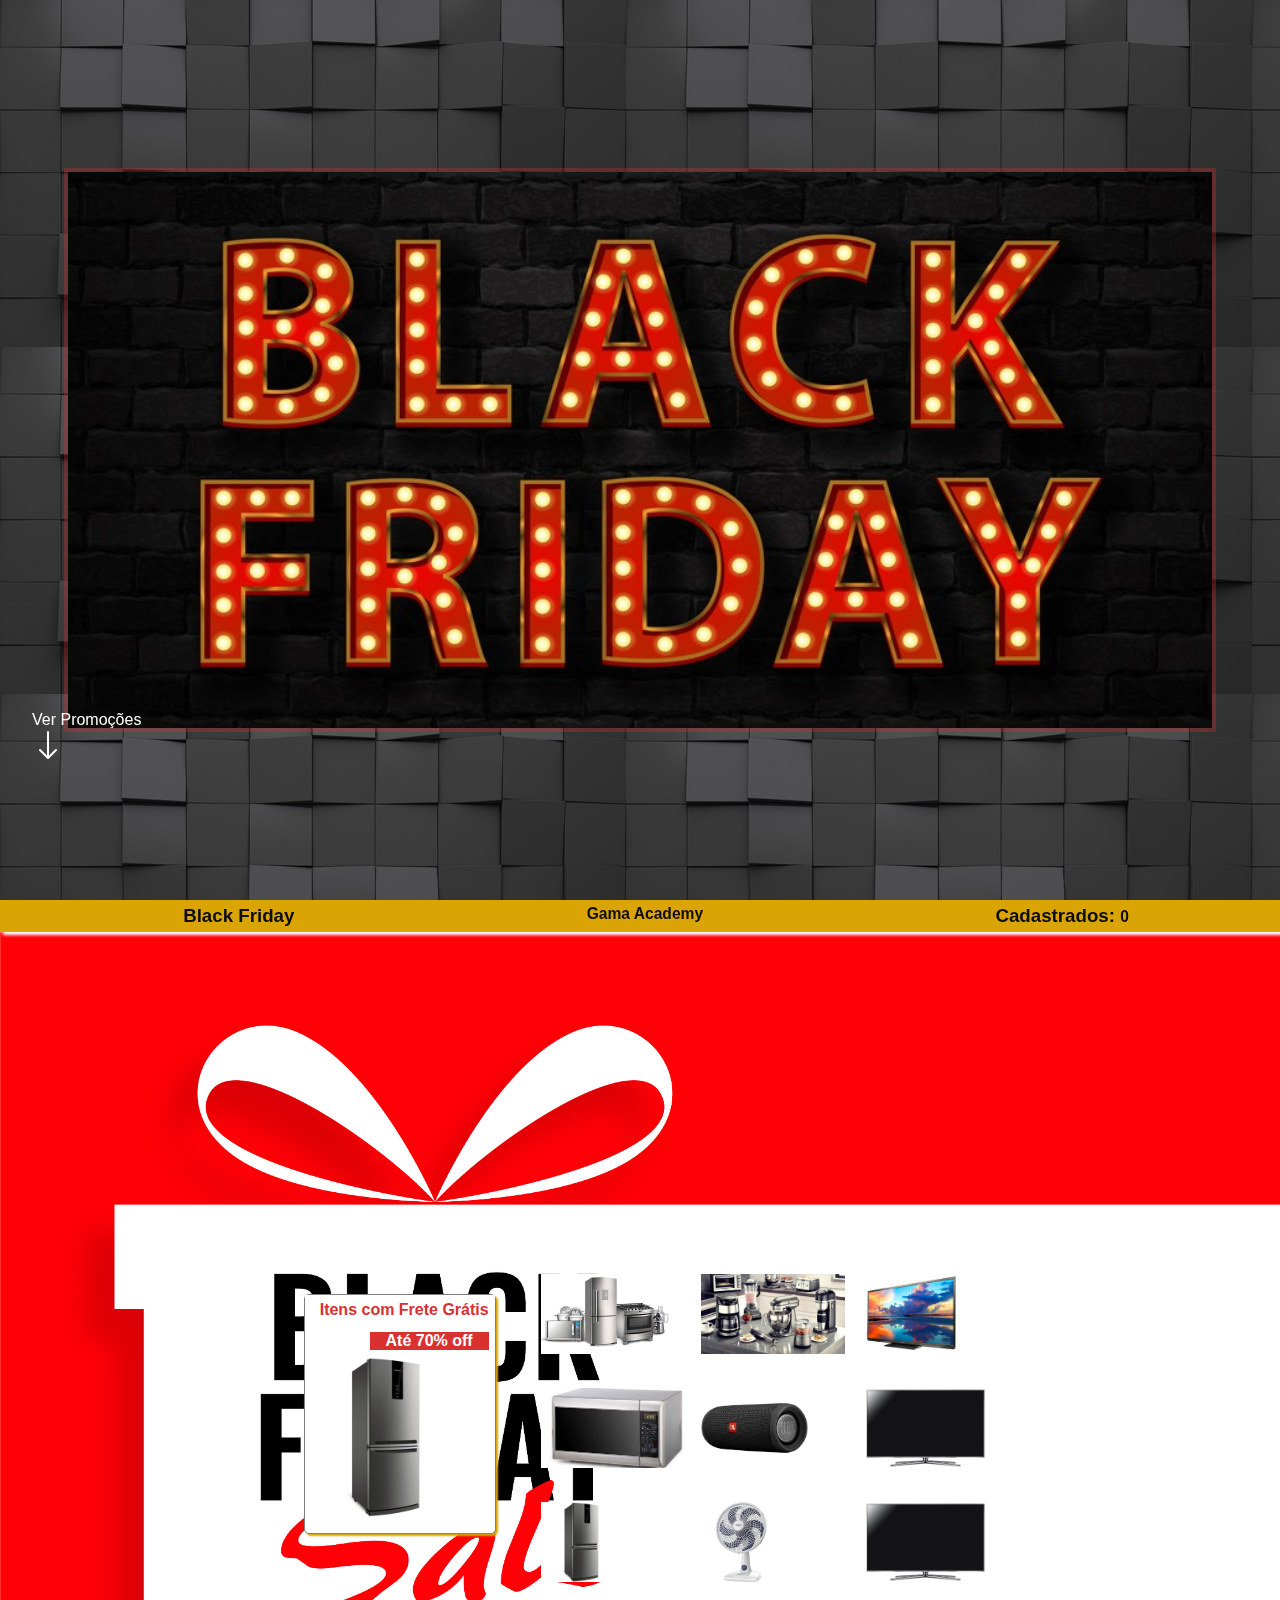
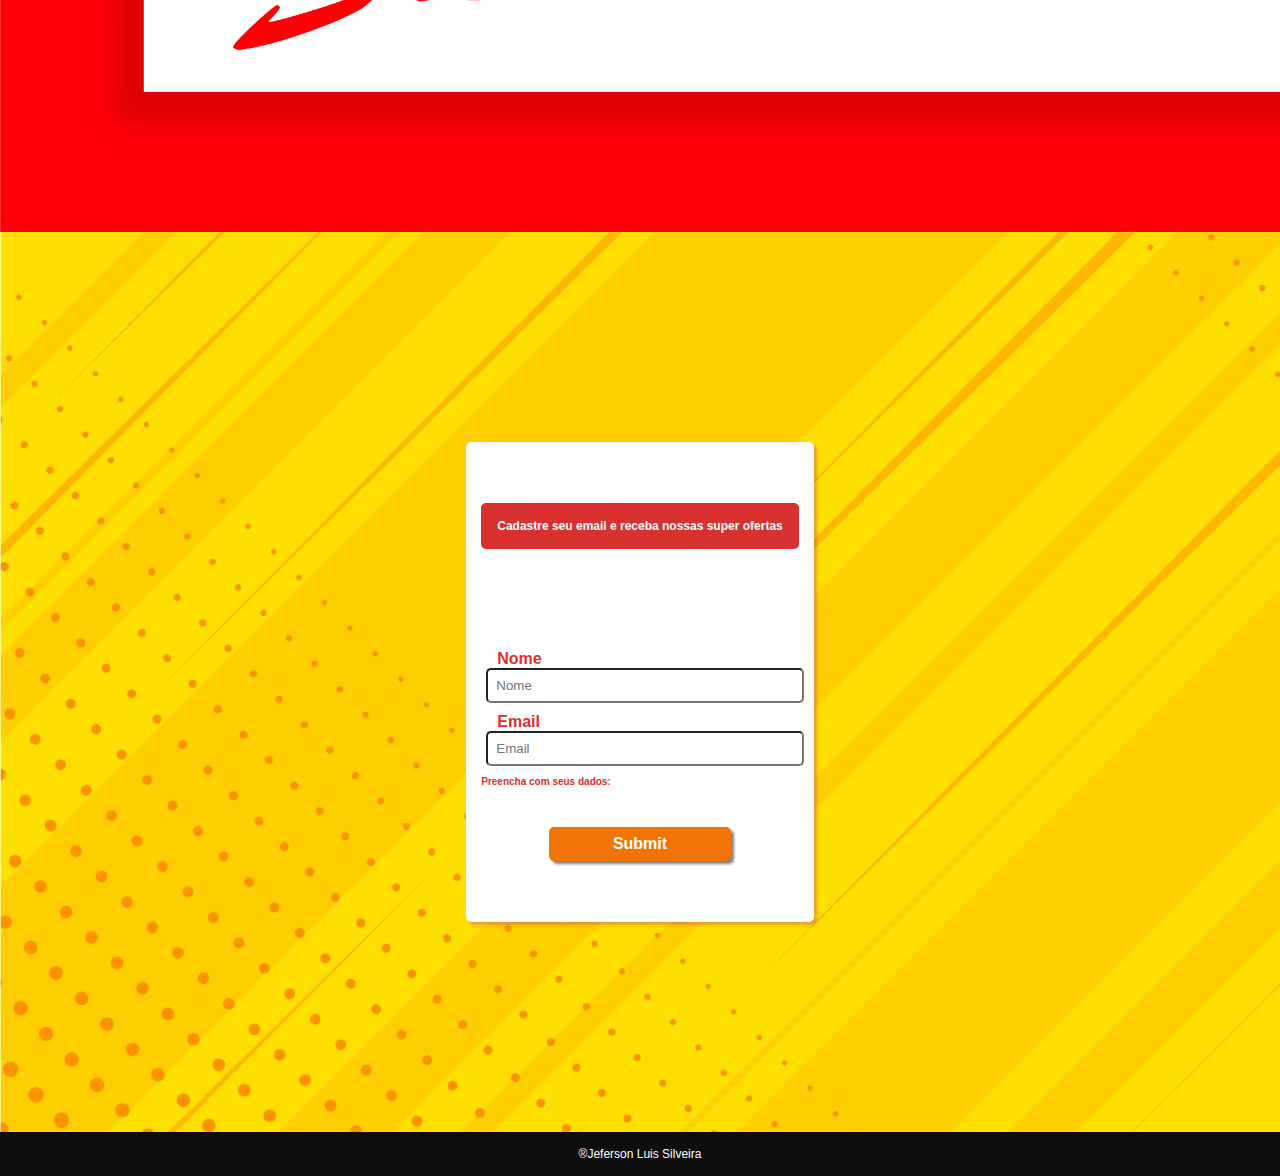
<file: index.html>
<!DOCTYPE html>
<html>

<head>
    <meta name="viewport" content="width=device-width, initial-scale=1.0">
    <link href="https://cdn.jsdelivr.net/npm/bootstrap@5.0.2/dist/css/bootstrap.min.css" rel="stylesheet"
        integrity="sha384-EVSTQN3/azprG1Anm3QDgpJLIm9Nao0Yz1ztcQTwFspd3yD65VohhpuuCOmLASjC" crossorigin="anonymous">
    <link rel="stylesheet" href="css/style.css">
    <title>Imperdível</title>
</head>

<body>

    <section class="section-container background-section">
        <img src="static/logo.jpg" alt="" height="auto" width="90%">
    </section>


    <div class="header_nav">
        <h3 id="text-nav"><a href="index.html">Black Friday</a> 
            <small><a href="https://www.gama.academy/" target="_blank">Gama Academy</a> </small>
            <span><a href="emails.html"> Cadastrados: <small id="count_email"> </small></a></span>

        </h3>

    </div>


    <section class="section-container section_presente ">
        <div class="col-sm-4 ">

        </div>



        <div class="col-sm-4 d-flex justify-content-center">
            <!-- --------------------------------------------slides    -------------->
            <section id="div-slides">
                <div class="slides-top">
                    <span id="frete-gratis">Itens com Frete Grátis</span>
                </div>
                <div class="slides-top">
                    <span id="off">Até 70% off</span>
                </div>
                <div class="">
                    <section class="img-slide">
                        <img class="slides" src="static/geladeira.jpeg">
                        <img class="slides" src="static/ventilador.jpg">
                        <img class="slides" src="static/mondas.jpeg">
                    </section>
                </div>

            </section>
            <!-- --------------------------------------------fim  slides    -------------->

        </div>
        <div class="col-sm-4 galeria d-none d-md-block">
            <div class="row">
                <div class="col-4 ">
                    <img src="static/eletro1.jpg" alt="eletro" class="img_galery img-thumbnail">
                </div>
                <div class="col-4 ">
                    <img src="static/eletro2.jpg" alt="Forest" class="img_galery img-thumbnail">
                </div>
                <div class="col-4 ">
                    <img src="static/tv.jpeg" alt="Northern Lights" class="img_galery img-thumbnail">
                </div>
            </div>
            <div class="row">
                <div class="col-4">
                    <img src="static/mondas.jpeg" alt="Mountains" class="img_galery img-thumbnail">
                </div>
                <div class="col-4">
                    <img src="static/jbl.jpg" alt="Mountains" class="img_galery img-thumbnail">
                </div>
                <div class="col-4 ">
                    <img src="static/tv.jpg" alt="Mountains" class="img_galery img-thumbnail">

                </div>
            </div>
            <div class="row">
                <div class="col-4">
                    <img src="static/geladeira.jpeg" alt="Mountains" class="img_galery img-thumbnail">
                </div>
                <div class="col-4">
                    <img src="static/ventilador.jpg" alt="Mountains" class="img_galery img-thumbnail">
                </div>
                <div class="col-4 ">
                    <img src="static/tv.jpg" alt="Mountains" class="img_galery img-thumbnail">

                </div>
            </div>
        </div>


    </section>






    <section class="section-container section_amarelo">


        <!-- -------------------------------------------------------form cadastro -->
        <div class="aside">
            <div id='header-cadastro' class="">
                Cadastre seu email e receba nossas super ofertas
            </div>
            <form id="form_cadastro" method="POST" class="form_cadastro" onsubmit="save_email()">
                <p class="input_cadastro">
                    <label for="nome">Nome</label>
                    <input type="text" name="nome" id="nome" placeholder="Nome">

                </p>
                <p class="input_cadastro">
                    <label for="email">Email</label>
                    <input type="email" name="email" id="email" placeholder="Email">
                </p>
                <p class="">
                    <small id="info" style="display: block;">Preencha com seus dados:</small>    
                    <center id="loading" class="loading" style="display: none;">
                        <img src="static/load.gif" alt="">
                    </center>
                    <small id="erro" style="display: none;"></small>
                    <small id="success" style="display: none;"></small>
                </p>
                <p class="center">
                    <input type="submit" id="submit" />
                </p>
            </form>
        </div>

        <!-- ------------------------------------------------------fim form cadastro -->



    </section>


    <div class="footer">
        <p>®Jeferson Luis Silveira</p>
    </div>

    <div id="seta-baixo">
        <p>Ver Promoções</p>
        <svg xmlns="http://www.w3.org/2000/svg" width="2rem" height="2rem" fill="currentColor"
            class="bi bi-arrow-down text-white" viewBox="0 0 16 16">
            <path fill-rule="evenodd"
                d="M8 1a.5.5 0 0 1 .5.5v11.793l3.146-3.147a.5.5 0 0 1 .708.708l-4 4a.5.5 0 0 1-.708 0l-4-4a.5.5 0 0 1 .708-.708L7.5 13.293V1.5A.5.5 0 0 1 8 1z" />
        </svg>
    </div>



</body>
<script src="js/script.js"></script>

</html>
</file>
<file: css/style.css>
* {
    margin: 0;
    padding: 0;
    
    box-sizing: border-box;
    
  }
  
  .row::after {
    content: "";
    clear: both;
    display: block;
  }
  
  [class*="col-"] {
    float: left;
    padding: 15px;
  }
  
  html {
    font-family: "Lucida Sans", sans-serif;
    scroll-behavior: smooth;
  }
  .section-container{
    height: 100vh;
    width: 100%;
    display: flex;
    justify-content: center;
    align-items: center; 
    
}
.section_amarelo{
  background-image: url('../static/4813762.jpg');
    background-repeat: no-repeat;    
    
}

/* -----------------------------------------------------section presentes */
.section_presente {
  background-image: url('../static/19995032.jpg');
  height: 100vh;
  width: 100%;    
  background-size: cover;
}
.galeria{
  margin-top: 6rem;
}
.img_galery{  
  max-height: 80px;    
}
.img_galery_sm{
  max-height: 3rem;
  
}
.galeria_sm{
  display: flex;
  flex-direction: column;
  flex-wrap: wrap;
}










/* ---------------------------------------------------------------------------- */






.section_vermelho {
  background-image: url('../static/18731138.jpg');
  height: 100vh;
  width: 100%;
    width: 100%;
    background-size: cover;
}
.background-section{
    background-image: url('../static/textura.jpg');
    
}
.background-section img {
  border: 4px solid #d930304d;
}
  
  .header_nav {
    background-color: #D9A404;
    color: #0D0D0D;
    padding: 5px;    
    position: -webkit-sticky;
    position: sticky;
    top: 0;
    box-shadow: 3px 3px 3px white;
    border: white;
  }
  .header_nav a{
    text-decoration: none;
    color: #0D0D0D;
  }

  #text-nav{
      margin-left: 2rem;
      display: flex;
      justify-content: space-around;
  }
  
  .menu ul {
    list-style-type: none;
    margin: 0;
    padding: 0;
  }
  
  .menu li {
    padding: 8px;
    margin-bottom: 7px;
    background-color: #33b5e5;
    color: #ffffff;
    box-shadow: 0 1px 3px rgba(0,0,0,0.12), 0 1px 2px rgba(0,0,0,0.24);
  }
  
  .menu li:hover {
    background-color: #0099cc;
  }
  /*--------------------------------------------------------------------cadastro */
  .aside {
    height: 30rem;
    background-color: white;
    padding: 15px;
    color: #D93030;    
    display: flex;
    justify-content: space-around;
    flex-direction: column;    
    font-size: 12px;
    font-weight: bold;
    box-shadow:  3px 3px 3px #bf307359;  
    border-radius: 5px;
    max-width: 400px;
  }
  #header-cadastro{
    background-color: #D93030;
    color: white;
    padding: 1rem;
    border-radius: 5px;
  }

  .input_cadastro{
    margin: 10px 0;
  }
  .input_cadastro input{
    margin-left: 5px;
    width: 100%;
    padding: .5rem;
    border-radius: 5px;
  }
  .input_cadastro label{
    font-size: 1rem;
    margin: 1rem;
    
  }
  #submit{
    background-color: #F27405;    
    color: white;
    padding: .5rem 4rem ;    
    font-size: 1rem;
    border-radius: 5px;
    text-align: center;
    font-weight: bold;
    border: none;
    box-shadow: 3px 3px 3px gray;    
    margin-top: 2.5rem;
  }
  #submit:hover{
    background-color: #D93030; 
  }

  .center{
    display: flex;
    justify-content: center;
  }



  /*--------------------------------------------------------------------cadastro */
  .footer {
    background-color: #0D0D0D;
    color: #ffffff;
    text-align: center;
    font-size: 12px;
    padding: 15px;
  }
  
  /* For desktop: */
  .col-1 {width: 8.33%;}
  .col-2 {width: 16.66%;}
  .col-3 {width: 25%;}
  .col-4 {width: 33.33%;}
  .col-5 {width: 41.66%;}
  .col-6 {width: 50%;}
  .col-7 {width: 58.33%;}
  .col-8 {width: 66.66%;}
  .col-9 {width: 75%;}
  .col-10 {width: 83.33%;}
  .col-11 {width: 91.66%;}
  .col-12 {width: 100%;}
  
  @media only screen and (max-width: 768px) {
    /* For mobile phones: */
    [class*="col-"] {
      width: 100%;
    }
  }

  .left{
      display: flex;
      justify-content: center;
  }
  #div-slides{    
    margin-top: 4rem;
    background-color: white;
    width: 12rem;
    height: 15rem;
    border-radius: 5px;   
    border: 1px solid gray;
    box-shadow: 2px 2px 2px #D9A404;
    
}
.slides{
  width: 100px;
}
#off{
  font-size: 1rem;
  background-color: #D93030;
  color: white;
  padding: 0 1rem;
}

  .img-slide img{
    width: 10rem;   
    display: flex;
    justify-content: center;
}
.slides-top{
    padding: .4rem;    
    background-color:white;
    font-weight: bolder;
    display: flex;
    justify-content: flex-end;   
    color: #D93030; 
}
.card-footer{
   padding: .5rem;
  width: 100%;
  background-color: red;
  color: white;
  font-weight: bolder;
  text-align: center;
}
div.gallery {
    margin: 5px;
    border: 1px solid #ccc;
    float: left;
    width: 180px;
  }
  
  div.gallery:hover {
    border: 1px solid #777;
  }
  
  div.gallery img {
    width: 100%;
    height: auto;
  }
  
  div.desc {
    padding: 15px;
    text-align: center;
  }
  .img-promo{      
    max-height: 100px;
   
    
}

#erro{
  background-color: #e7c1c1;
  padding: .5rem 4rem ;
  color: #5f1313;
  font-size: 12px;
}
#success{
  background-color: #b2ecbc;
  padding: .5rem 3rem ;
  color: #0a4729;
  font-size: 12px;
}

#loading img{
  width: 40px;
  
  height: auto;
}
#seta-baixo{
  position: fixed;
  bottom: 15%;
  left: 2rem;
  color: white;
  
  
}
</file>
